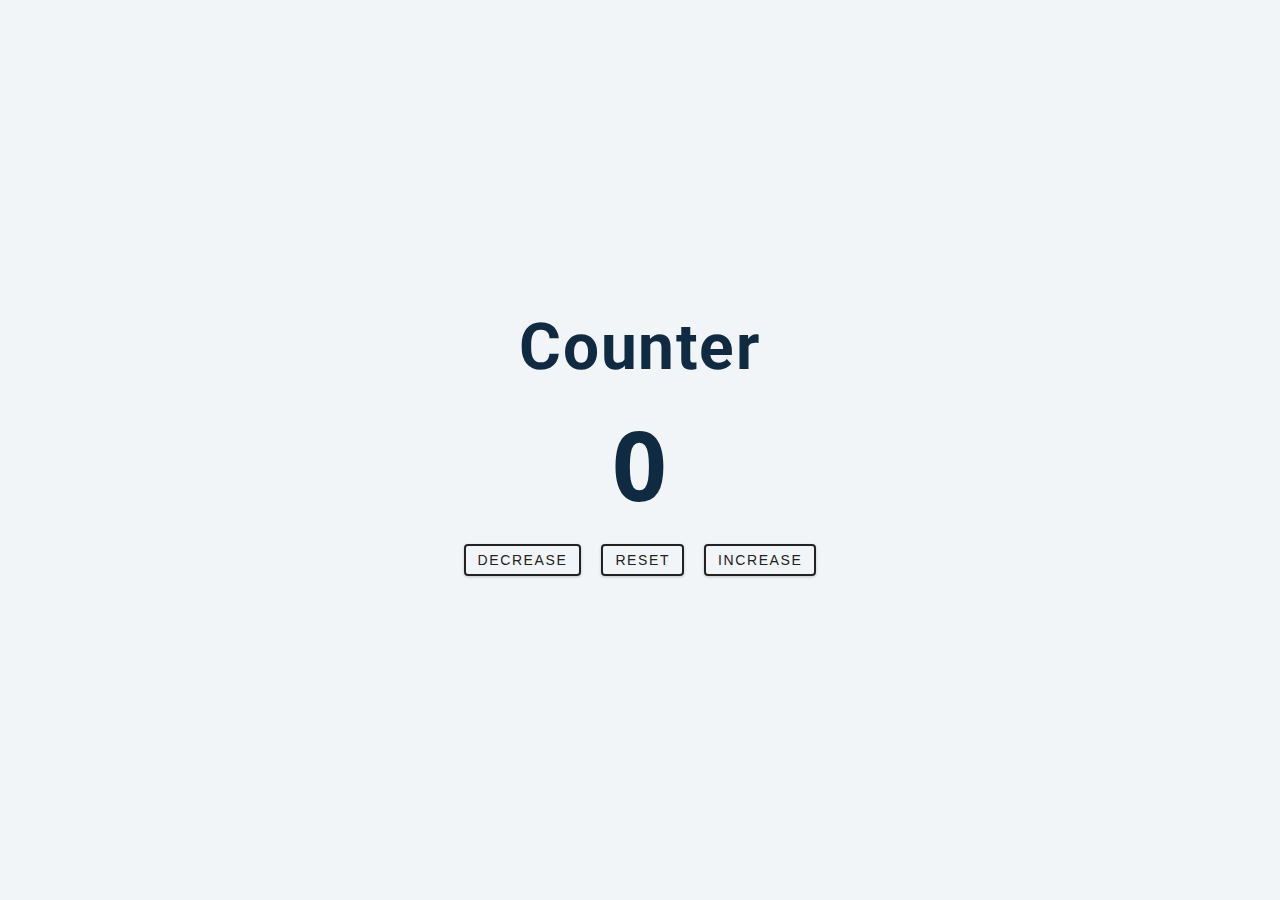
<file: Counter/index.html>
<!DOCTYPE html>
<html lang="en">
  <head>
    <meta charset="UTF-8" />
    <meta name="viewport" content="width=device-width, initial-scale=1.0" />
    <title>Counter</title>

    <!-- styles -->
    <link rel="stylesheet" href="style.css" />
  </head>
  <body>
    <main>
      <div class="container">
        <h1>counter</h1>
        <span id="value">0</span>
        <div class="button-container">
          <button class="btn decrease">decrease</button>
          <button class="btn reset">reset</button>
          <button class="btn increase">increase</button>
        </div>
      </div>
    </main>
    <!-- javascript -->
    <script src="script.js"></script>
  </body>
</html>
</file>
<file: Counter/style.css>
/*
=============== 
Fonts
===============
*/
@import url("https://fonts.googleapis.com/css?family=Open+Sans|Roboto:400,700&display=swap");

/*
=============== 
Variables
===============
*/

:root {
  /* dark shades of primary color*/
  --clr-primary-1: hsl(205, 86%, 17%);
  --clr-primary-2: hsl(205, 77%, 27%);
  --clr-primary-3: hsl(205, 72%, 37%);
  --clr-primary-4: hsl(205, 63%, 48%);
  /* primary/main color */
  --clr-primary-5: hsl(205, 78%, 60%);
  /* lighter shades of primary color */
  --clr-primary-6: hsl(205, 89%, 70%);
  --clr-primary-7: hsl(205, 90%, 76%);
  --clr-primary-8: hsl(205, 86%, 81%);
  --clr-primary-9: hsl(205, 90%, 88%);
  --clr-primary-10: hsl(205, 100%, 96%);
  /* darkest grey - used for headings */
  --clr-grey-1: hsl(209, 61%, 16%);
  --clr-grey-2: hsl(211, 39%, 23%);
  --clr-grey-3: hsl(209, 34%, 30%);
  --clr-grey-4: hsl(209, 28%, 39%);
  /* grey used for paragraphs */
  --clr-grey-5: hsl(210, 22%, 49%);
  --clr-grey-6: hsl(209, 23%, 60%);
  --clr-grey-7: hsl(211, 27%, 70%);
  --clr-grey-8: hsl(210, 31%, 80%);
  --clr-grey-9: hsl(212, 33%, 89%);
  --clr-grey-10: hsl(210, 36%, 96%);
  --clr-white: #fff;
  --clr-red-dark: hsl(360, 67%, 44%);
  --clr-red-light: hsl(360, 71%, 66%);
  --clr-green-dark: hsl(125, 67%, 44%);
  --clr-green-light: hsl(125, 71%, 66%);
  --clr-black: #222;
  --ff-primary: "Roboto", sans-serif;
  --ff-secondary: "Open Sans", sans-serif;
  --transition: all 0.3s linear;
  --spacing: 0.1rem;
  --radius: 0.25rem;
  --light-shadow: 0 5px 15px rgba(0, 0, 0, 0.1);
  --dark-shadow: 0 5px 15px rgba(0, 0, 0, 0.2);
  --max-width: 1170px;
  --fixed-width: 620px;
}
/*
=============== 
Global Styles
===============
*/

*,
::after,
::before {
  margin: 0;
  padding: 0;
  box-sizing: border-box;
}
body {
  font-family: var(--ff-secondary);
  background: var(--clr-grey-10);
  color: var(--clr-grey-1);
  line-height: 1.5;
  font-size: 0.875rem;
}
ul {
  list-style-type: none;
}
a {
  text-decoration: none;
}
h1,
h2,
h3,
h4 {
  letter-spacing: var(--spacing);
  text-transform: capitalize;
  line-height: 1.25;
  margin-bottom: 0.75rem;
  font-family: var(--ff-primary);
}
h1 {
  font-size: 3rem;
}
h2 {
  font-size: 2rem;
}
h3 {
  font-size: 1.25rem;
}
h4 {
  font-size: 0.875rem;
}
p {
  margin-bottom: 1.25rem;
  color: var(--clr-grey-5);
}
@media screen and (min-width: 800px) {
  h1 {
    font-size: 4rem;
  }
  h2 {
    font-size: 2.5rem;
  }
  h3 {
    font-size: 1.75rem;
  }
  h4 {
    font-size: 1rem;
  }
  body {
    font-size: 1rem;
  }
  h1,
  h2,
  h3,
  h4 {
    line-height: 1;
  }
}
/*  global classes */

/* section */
.section {
  padding: 5rem 0;
}

.section-center {
  width: 90vw;
  margin: 0 auto;
  max-width: 1170px;
}
@media screen and (min-width: 992px) {
  .section-center {
    width: 95vw;
  }
}
main {
  min-height: 100vh;
  display: grid;
  place-items: center;
}

/*
=============== 
Counter
===============
*/

main {
  min-height: 100vh;
  display: grid;
  place-items: center;
}
.container {
  text-align: center;
}
#value {
  font-size: 6rem;
  font-weight: bold;
}
.btn {
  text-transform: uppercase;
  background: transparent;
  color: var(--clr-black);
  padding: 0.375rem 0.75rem;
  letter-spacing: var(--spacing);
  display: inline-block;
  transition: var(--transition);
  font-size: 0.875rem;
  border: 2px solid var(--clr-black);
  cursor: pointer;
  box-shadow: 0 1px 3px rgba(0, 0, 0, 0.2);
  border-radius: var(--radius);
  margin: 0.5rem;
}
.btn:hover {
  color: var(--clr-white);
  background: var(--clr-black);
}
</file>
